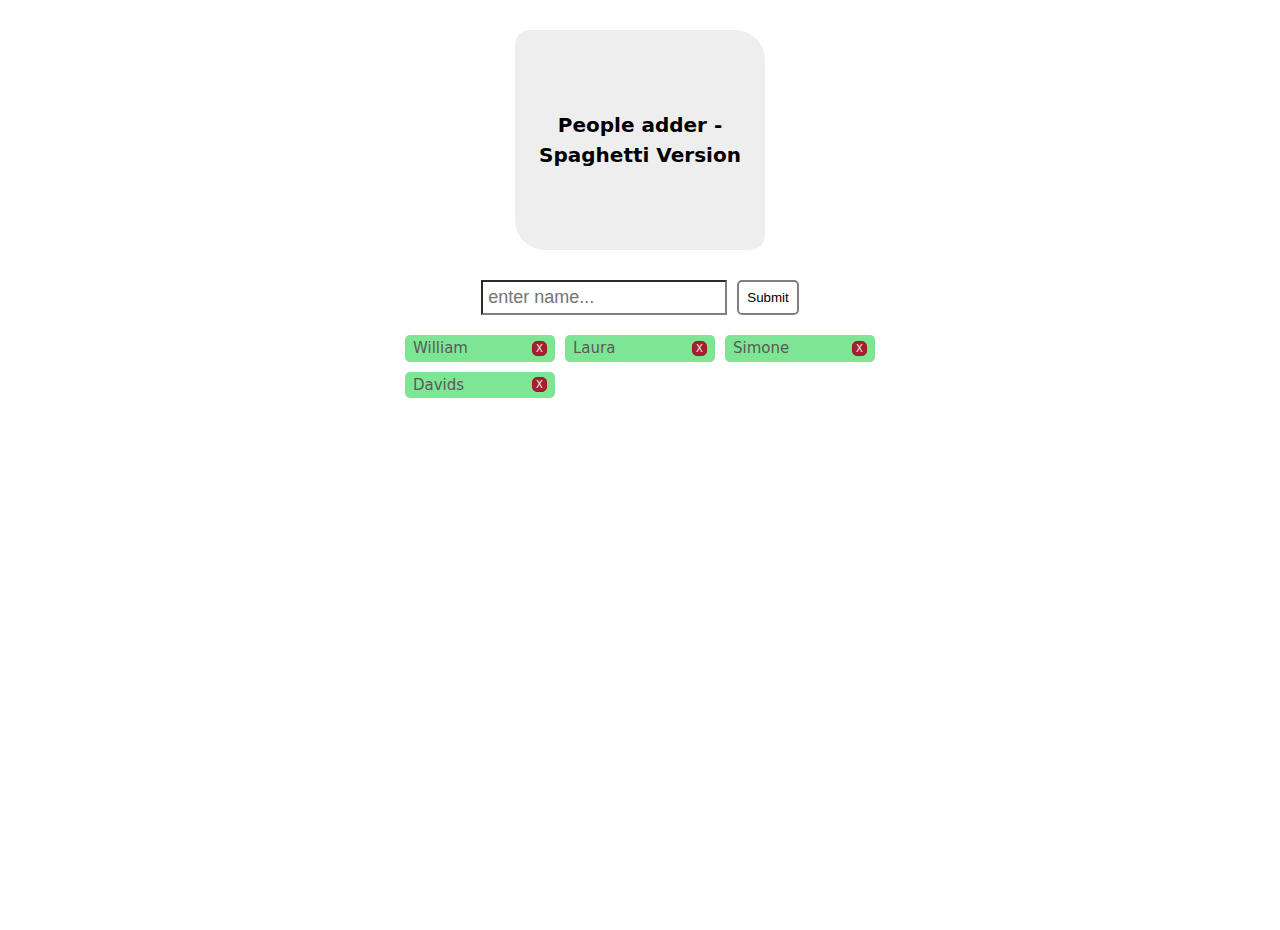
<file: 01-spaghetti-code/index.html>
<!DOCTYPE html>
<html lang="en">
  <head>
    <meta charset="UTF-8" />
    <meta name="viewport" content="width=device-width, initial-scale=1.0" />
    <script src="./script.js" defer></script>
    <link rel="stylesheet" href="./style.css" />
    <title>Spaghetti Code</title>
  </head>
  <body>
    <header>
      <h1>People adder - Spaghetti Version</h1>
    </header>

    <main class="container">
      <div class="input">
        <input
          type="text"
          id="forename"
          placeholder="enter name..."
          maxlength="10" />
        <button class="submit">Submit</button>
      </div>

      <ul id="list">
        <!-- <li data-index="1">
          <span class="name">William</span> <span class="delete">X</span>
        </li>
        <li data-index="2">
          <span class="name">Laura</span> <span class="delete">X</span>
        </li>
        <li data-index="3">
          <span class="name">Simone</span> <span class="delete">X</span>
        </li>
        <li data-index="4">
          <span class="name">Davids</span> <span class="delete">X</span>
        </li> -->
      </ul>
    </main>
  </body>
</html>
</file>
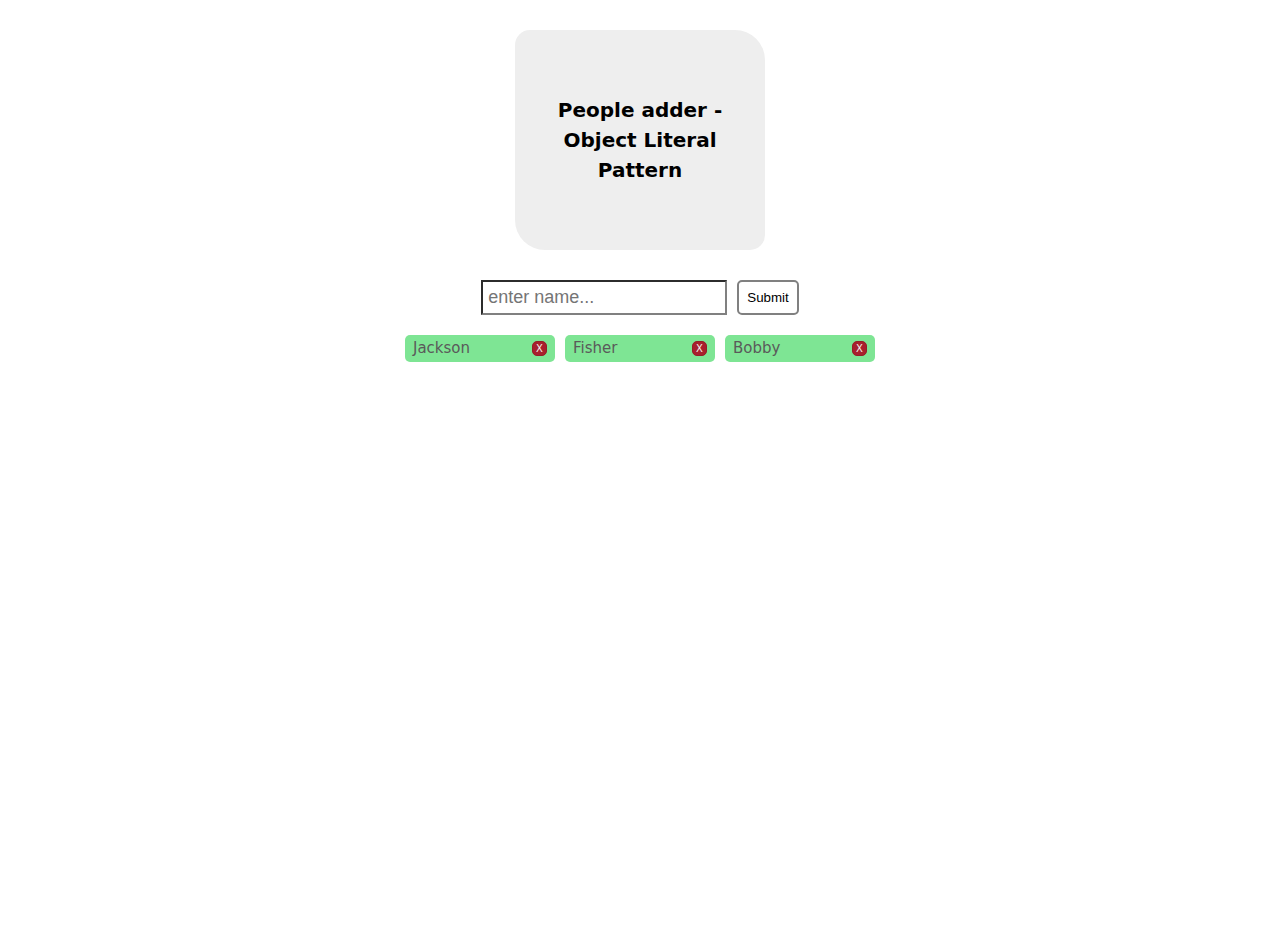
<file: 02-object-literal/index.html>
<!DOCTYPE html>
<html lang="en">
  <head>
    <meta charset="UTF-8" />
    <meta name="viewport" content="width=device-width, initial-scale=1.0" />
    <script src="./script.js" defer></script>
    <link rel="stylesheet" href="../01-spaghetti-code/style.css" />
    <title>Object Literal Pattern</title>
  </head>
  <body>
    <header>
      <h1>People adder - Object Literal Pattern</h1>
    </header>

    <main class="container">
      <div class="input">
        <input
          type="text"
          id="forename"
          placeholder="enter name..."
          maxlength="10" />
        <button class="submit">Submit</button>
      </div>

      <ul id="list"></ul>
    </main>
  </body>
</html>
</file>
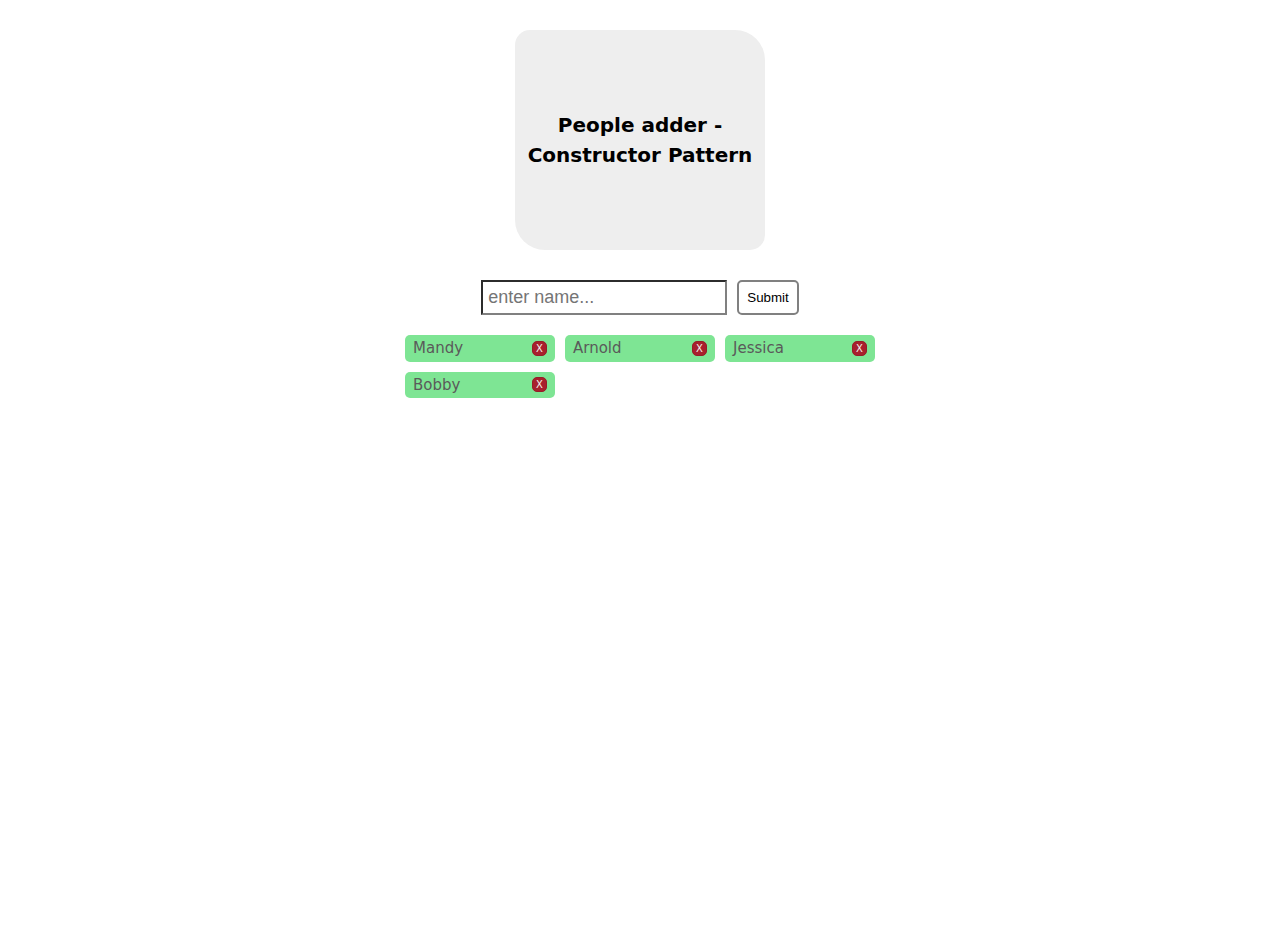
<file: 03-constructor-pattern/index.html>
<!DOCTYPE html>
<html lang="en">
  <head>
    <meta charset="UTF-8" />
    <meta name="viewport" content="width=device-width, initial-scale=1.0" />
    <script src="./script.js" defer></script>
    <link rel="stylesheet" href="../01-spaghetti-code/style.css" />
    <title>Constructor Pattern</title>
  </head>
  <body>
    <header>
      <h1>People adder - Constructor Pattern</h1>
    </header>

    <main class="container">
      <div class="input">
        <input
          type="text"
          id="forename"
          placeholder="enter name..."
          maxlength="10" />
        <button class="submit">Submit</button>
      </div>

      <ul id="list"></ul>
    </main>
  </body>
</html>
</file>
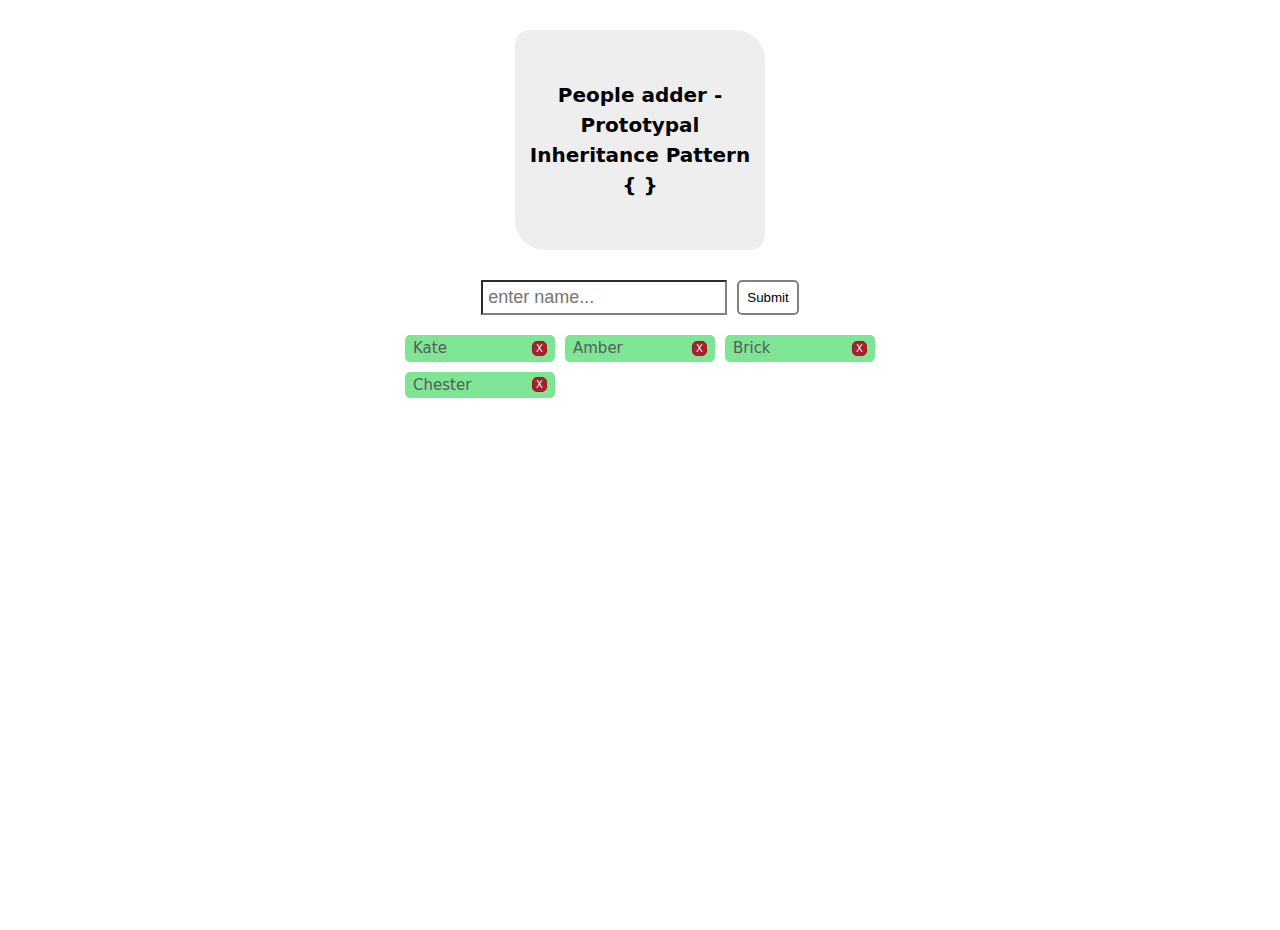
<file: 04-prototypal-inheritance-pattern/index.html>
<!DOCTYPE html>
<html lang="en">
  <head>
    <meta charset="UTF-8" />
    <meta name="viewport" content="width=device-width, initial-scale=1.0" />
    <script src="./script.js" defer></script>
    <link rel="stylesheet" href="../01-spaghetti-code/style.css" />
    <title>Prototypal Inheritance Pattern</title>
  </head>
  <body>
    <header>
      <h1>People adder - Prototypal Inheritance Pattern { }</h1>
    </header>

    <main class="container">
      <div class="input">
        <input
          type="text"
          id="forename"
          placeholder="enter name..."
          maxlength="10" />
        <button class="submit">Submit</button>
      </div>

      <ul id="list"></ul>
    </main>
  </body>
</html>
</file>
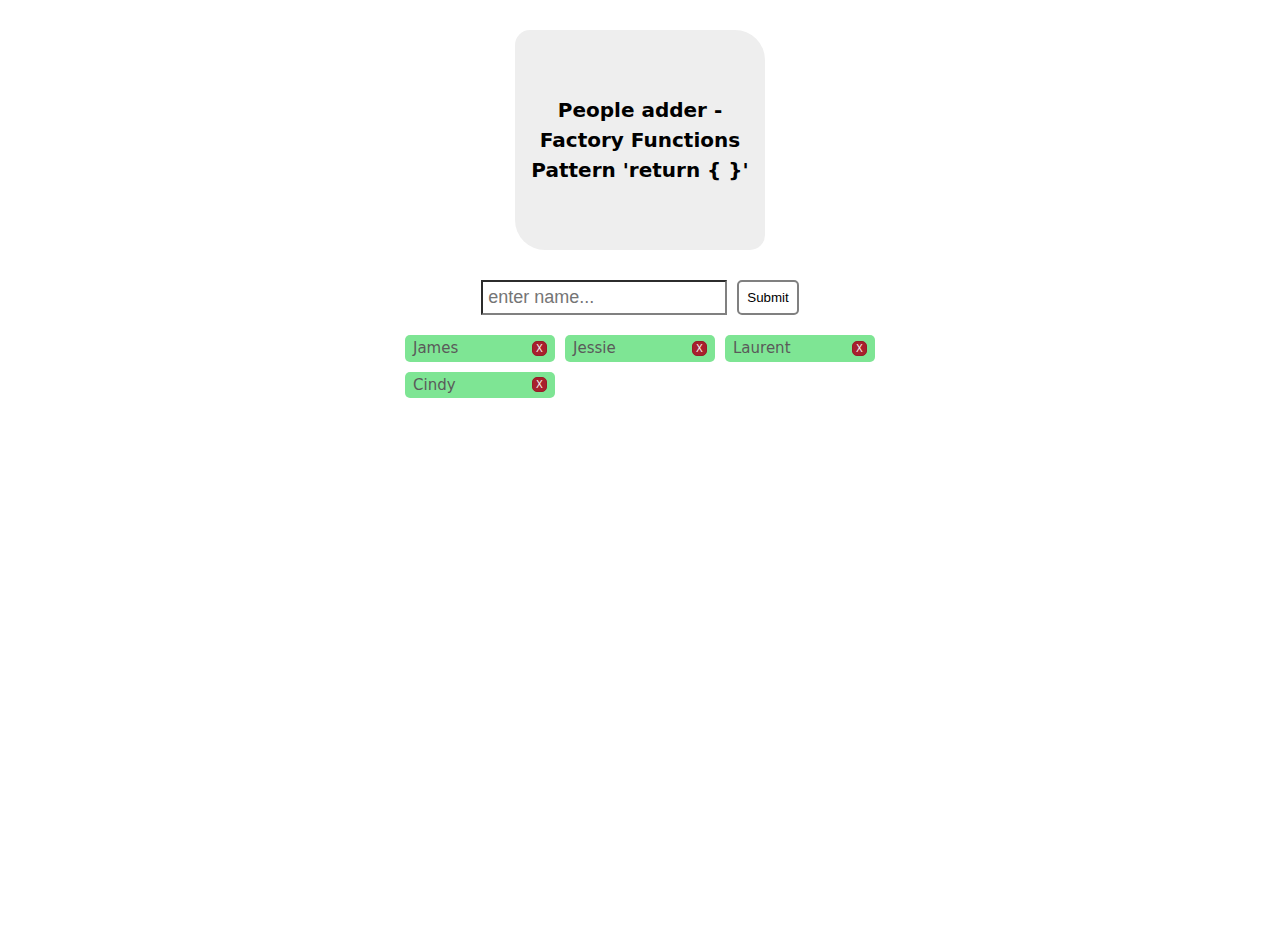
<file: 05-factory-functions-pattern/index.html>
<!DOCTYPE html>
<html lang="en">
  <head>
    <meta charset="UTF-8" />
    <meta name="viewport" content="width=device-width, initial-scale=1.0" />
    <script src="./script.js" defer></script>
    <link rel="stylesheet" href="../01-spaghetti-code/style.css" />
    <title>Factory Functions Pattern</title>
  </head>
  <body>
    <header>
      <h1>People adder - Factory Functions Pattern 'return { }'</h1>
    </header>

    <main class="container">
      <div class="input">
        <input
          type="text"
          id="forename"
          placeholder="enter name..."
          maxlength="10" />
        <button class="submit">Submit</button>
      </div>

      <ul id="list"></ul>
    </main>
  </body>
</html>
</file>
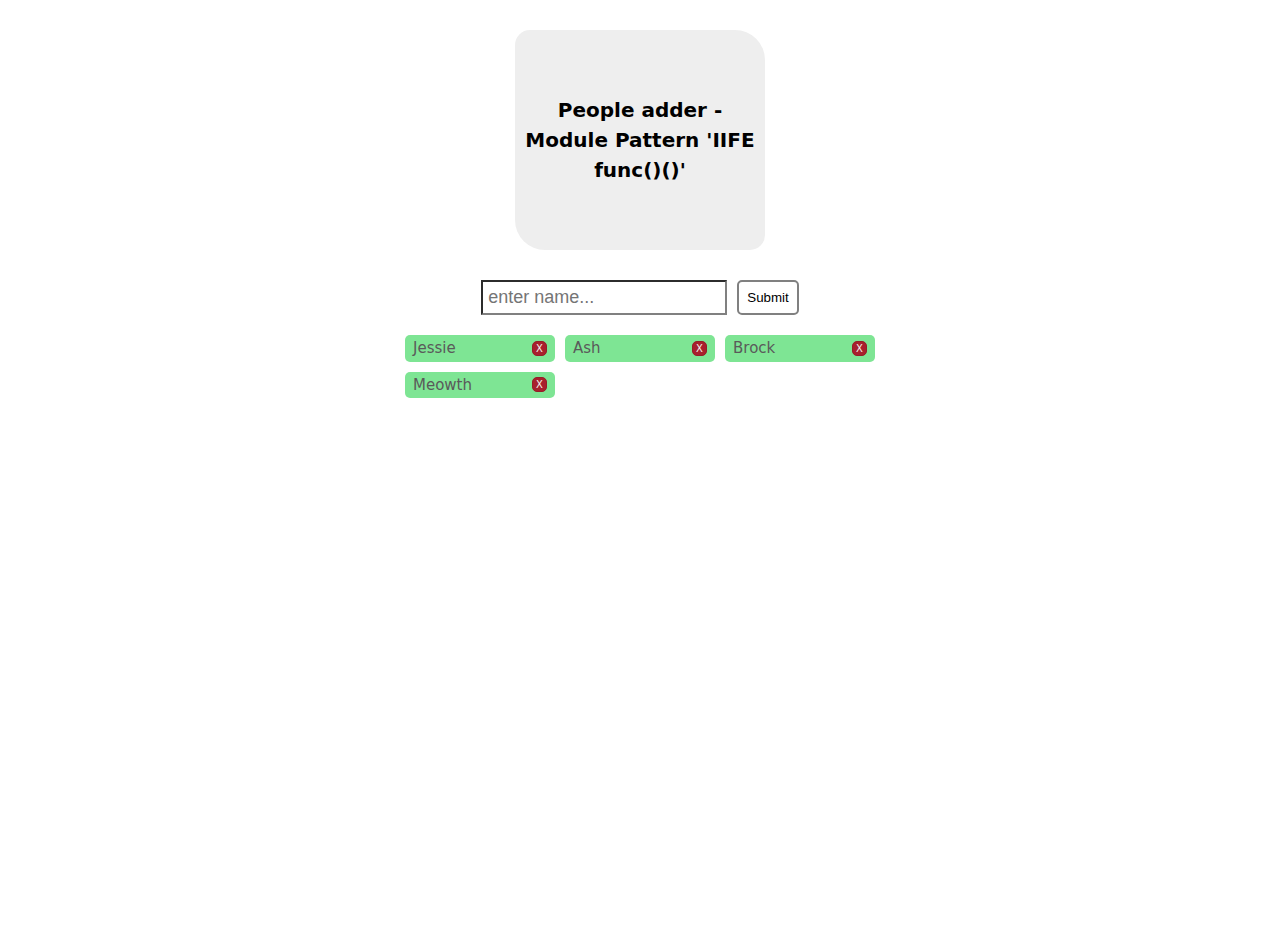
<file: 06-module-pattern/index.html>
<!DOCTYPE html>
<html lang="en">
  <head>
    <meta charset="UTF-8" />
    <meta name="viewport" content="width=device-width, initial-scale=1.0" />
    <script src="./script.js" defer></script>
    <link rel="stylesheet" href="../01-spaghetti-code/style.css" />
    <title>Module Pattern</title>
  </head>
  <body>
    <header>
      <h1>People adder - Module Pattern 'IIFE func()()'</h1>
    </header>

    <main class="container">
      <div class="input">
        <input
          type="text"
          id="forename"
          placeholder="enter name..."
          maxlength="10" />
        <button class="submit">Submit</button>
      </div>

      <ul id="list"></ul>
    </main>
  </body>
</html>
</file>
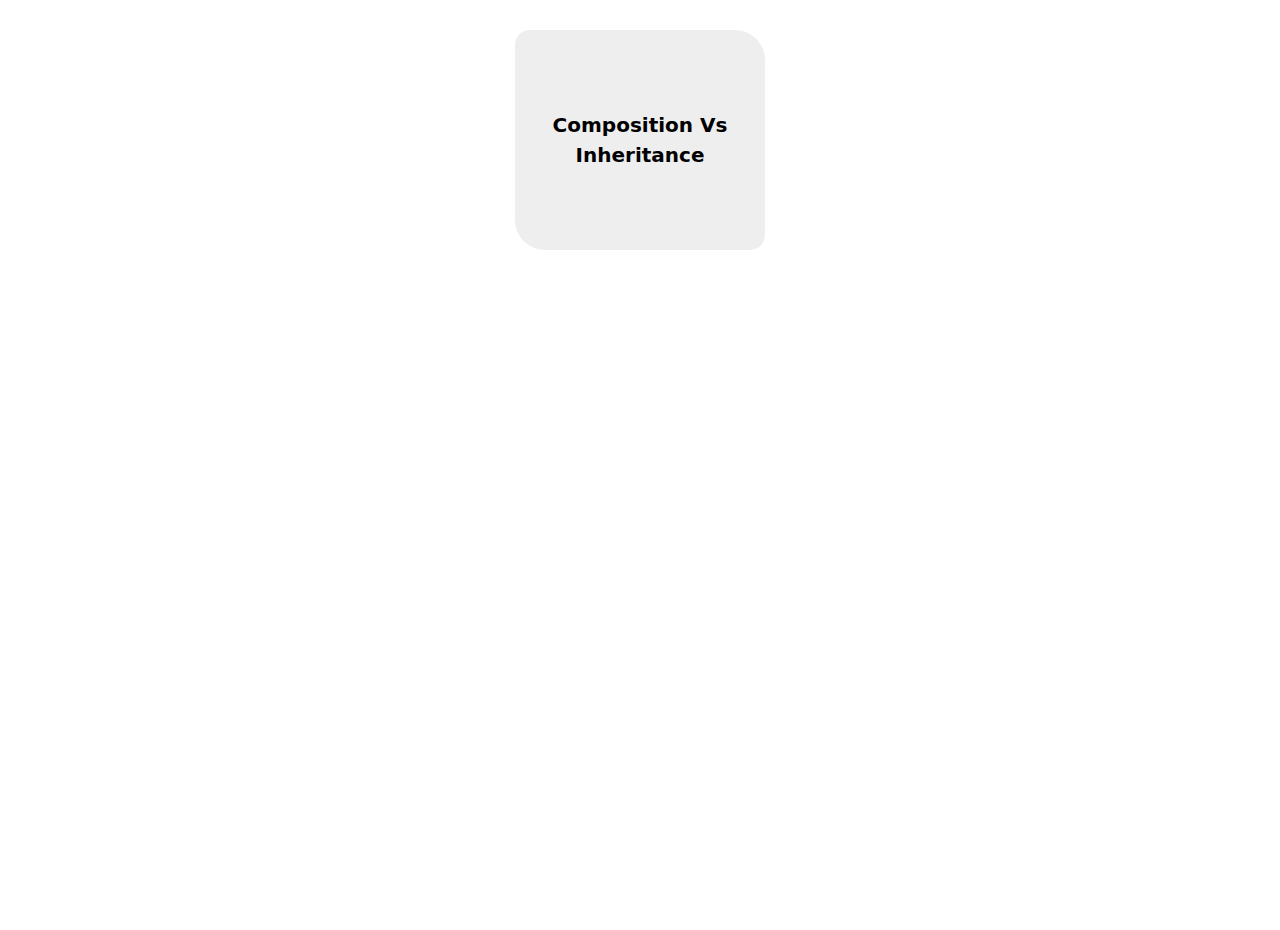
<file: 07-composition-vs-inheritance/index.html>
<!DOCTYPE html>
<html lang="en">
  <head>
    <meta charset="UTF-8" />
    <meta name="viewport" content="width=device-width, initial-scale=1.0" />
    <script src="./script.js" defer></script>
    <link rel="stylesheet" href="../01-spaghetti-code/style.css" />
    <title>Composition Vs Inheritance</title>
  </head>
  <body>
    <header>
      <h1>Composition Vs Inheritance</h1>
    </header>
  </body>
</html>
</file>
<file: 01-spaghetti-code/style.css>
/* General settings */

html {
  box-sizing: border-box;
  font-size: 10px;
  font-family: system-ui, -apple-system, BlinkMacSystemFont, "Segoe UI", Roboto,
    Oxygen, Ubuntu, Cantarell, "Open Sans", "Helvetica Neue", sans-serif;
  line-height: 1.5;
}

body {
  height: 100vh;
}

*,
*::before,
*::after {
  box-sizing: inherit;
  margin: 0;
  padding: 0;
}

li {
  list-style-type: none;
}

/* header */

header {
  display: flex;
  align-items: center;
  justify-content: center;
  text-align: center;

  border-radius: 15px 30px;
  background-color: #eeeeee;
  width: clamp(100px, 50%, 250px);
  height: clamp(100px, 50%, 220px);
  padding: 10px;
  margin: 30px auto;
}

/* main */

.container {
  width: 900px;
  margin: 0 auto;
}

.input {
  display: flex;
  justify-content: center;
}

input {
  font-size: 1.8rem;
  padding: 5px;
  margin-right: 10px;
  border-color: grey;
}

button {
  padding: 5px 8px;
  border-radius: 5px;
  border: 2px solid grey;
  background-color: transparent;
}

button:hover {
  background-color: #eeeeee;
}

/* list */

#list {
  margin: 20px auto;

  display: grid;
  gap: 10px;
  grid-template-columns: repeat(3, 150px);
  justify-content: center;
}

li {
  padding: 2px 8px;
  font-size: 1.5rem;
  display: flex;
  justify-content: space-between;
  align-items: center;
  color: rgb(90, 90, 90);
  text-transform: capitalize;
  background-color: #7ee594;
  border-color: #89f6a0;
  border-radius: 5px;
}

.delete {
  border: 1px solid #961d28;
  background-color: #a8202d;
  width: 15px;
  height: 15px;
  border-radius: 5px;
  color: #f4f2ef;
  font-size: 1rem;
  cursor: pointer;

  display: flex;
  align-items: center;
  justify-content: center;
}

.delete:hover {
  background-color: #c32737;
}
</file>
